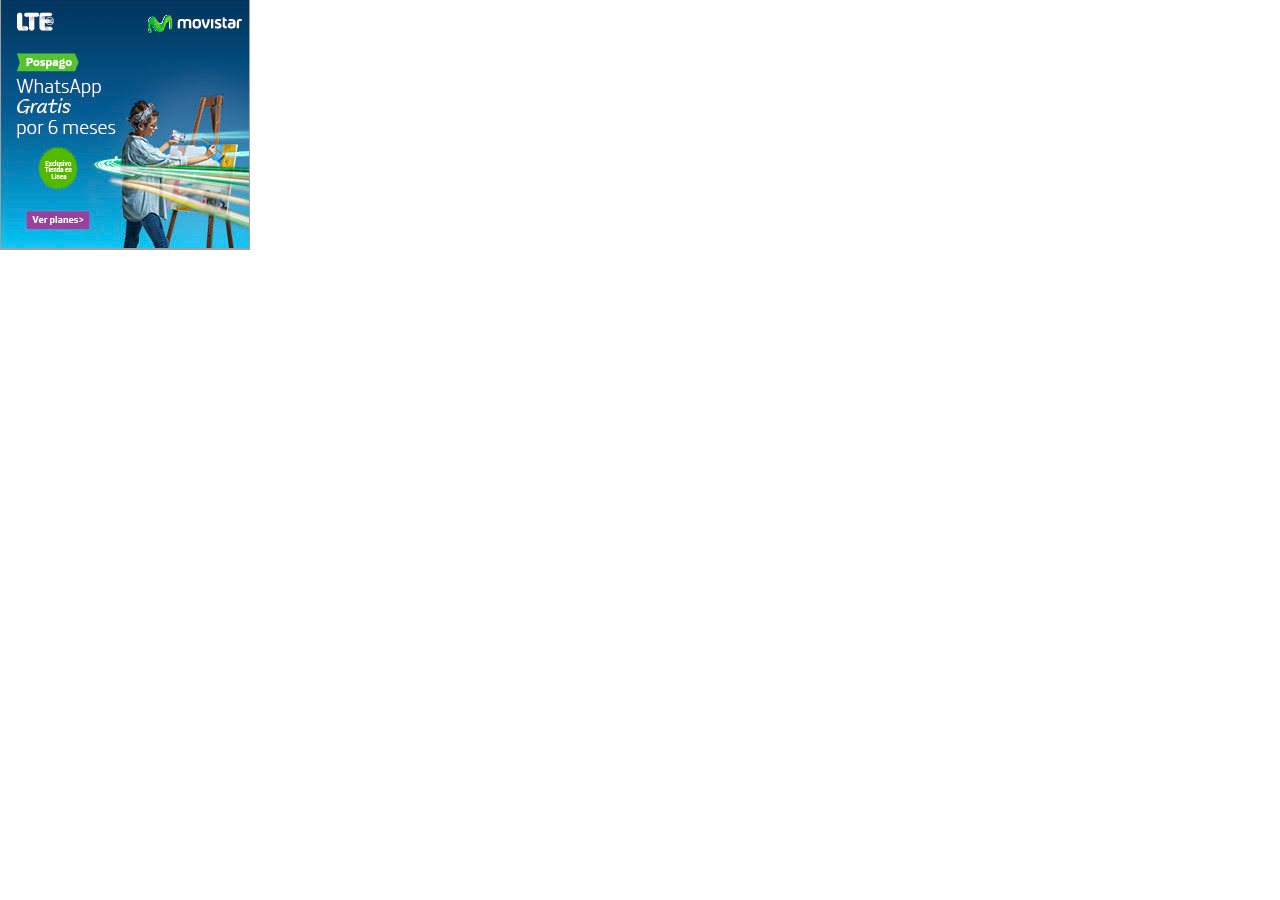
<file: img/Generador QR. Códigos QR_files/ads.html>
<!DOCTYPE html>
<!-- saved from url=(0884)https://googleads.g.doubleclick.net/pagead/ads?client=ca-pub-3294907965637029&output=html&h=250&slotname=8937601189&adk=1437224242&adf=1170839804&w=250&lmt=1484327879&flash=24.0.0&url=http%3A%2F%2Fwww.codigos-qr.com%2Fgenerador-de-codigos-qr%2F&wgl=1&dt=1485134535834&bpp=44&bdt=371&fdt=52&idt=63&shv=r20170116&cbv=r20170110&saldr=sa&correlator=7651971420066&frm=20&ga_vid=383386690.1485134528&ga_sid=1485134536&ga_hid=205437258&ga_fc=0&pv=2&iag=3&icsg=2&nhd=1&dssz=2&mdo=0&mso=0&u_tz=-360&u_his=4&u_java=0&u_h=768&u_w=1366&u_ah=728&u_aw=1366&u_cd=24&u_nplug=5&u_nmime=7&dff=open%20sans&dfs=14&adx=690&ady=889&biw=1349&bih=662&eid=33509833%2C575144605&oid=3&ref=http%3A%2F%2Fwww.codigos-qr.com%2F&rx=0&eae=0&fc=16&brdim=0%2C0%2C0%2C0%2C1366%2C0%2C1366%2C728%2C1366%2C662&vis=1&rsz=%7C%7CleEr%7C&abl=CS&ppjl=f&pfx=0&fu=16&bc=1&ifi=1&xpc=WRVAG6RSki&p=http%3A//www.codigos-qr.com&dtd=128 -->
<html><head><meta http-equiv="Content-Type" content="text/html; charset=UTF-8"><script type="text/javascript" async="" src="./akyi97Q8.js.descarga"></script><script>var google_casm=["",0,null,0,0];</script><script>(function(){(function(){function c(a){this.t={};this.tick=function(a,b,c){this.t[a]=[void 0!=c?c:(new Date).getTime(),b]};this.tick("start",null,a)}var a,b;window.performance&&(b=(a=window.performance.timing)&&a.responseStart);var d=0<b?new c(b):new c;window.jstiming={Timer:c,load:d};a&&(a=a.navigationStart,0<a&&b>=a&&(window.jstiming.srt=b-a))})();}).call(this);</script><script>(function(){if(window.jstiming){window.jstiming.a={};window.jstiming.b=1;var e=function(b,a,c){var f=b.t[a],d=b.t.start;if(f&&(d||c))return f=b.t[a][0],d=void 0!=c?c:d[0],Math.round(f-d)},l=function(b,a,c){var f="";window.jstiming.srt&&(f+="&srt="+window.jstiming.srt,delete window.jstiming.srt);var d=document.getElementById("csi");if(d){var g;void 0!=window.jstiming._bfr?g=window.jstiming._bfr:(g=d.value,window.jstiming._bfr=g,d.value=1);if(g)return""}var h=b.t,r=h.start,d=[];g=[];for(var k in h)if("start"!=k&&0!=k.indexOf("_")){var n=h[k][1];n?h[n]&&g.push(k+"."+e(b,k,h[n][0])):r&&d.push(k+"."+e(b,k))}delete h.start;if(a)for(var p in a)f+="&"+p+"="+a[p];(a=c)||(a="https://googleads.g.doubleclick.net/pagead/gen_204");return[a,"?v=3","&s="+(window.jstiming.sn||"pagead")+"&action=",b.name,g.length?"&it="+g.join(","):"",f,"&rt=",d.join(",")].join("")},m=function(b,a,c){b=l(b,a,c);if(!b)return"";a=new Image;var f=window.jstiming.b++;window.jstiming.a[f]=a;a.onload=a.onerror=function(){window.jstiming&&delete window.jstiming.a[f]};a.src=b;a=null;return b};window.jstiming.report=function(b,a,c){return m(b,a,c)}};var q=window.jstiming.load,t=function(b,a){b=parseInt(b,10);return 0<=b?a+b:0},u=function(b,a){a=a||{};a.id="csi_pagead";a.gqid="8lmFWLC4Gc60pAOL-piwCQ";a.qqid="CPaT772M19ECFRSoaQodv2ANOg";window.jstiming.report(b,a)};window.rptcsi=function(b){q.tick("ol");var a={};try{a=JSON.parse('{"override":false}')}catch(h){}var c=parseInt(a.dt||"1485134535834",10),f=e(q,"start",0);if(!(!c||0>=c||c>f)){q.tick("_t0",null,c);var d=t(a.bdt||"371",c);d&&q.tick("bdt","_t0",d);(d=t(a.dtd||"128",c))&&q.tick("req","_t0",d);var g=t(a.bpp||"44",c);(g||d)&&q.tick("bpp","_t0",g||d);(d=t("-1",c))&&q.tick("redir","_t0",d);q.tick("fb","_t0",f);q.tick("e2e","_t0",e(q,"ol",0));(f=t(a.zct,c))&&q.tick("zct","_t0",f);(a=t(a.zst,c))&&q.tick("zst","_t0",a);if(a=window.performance&&window.performance.timing)q.tick("fs","_t0",a.fetchStart),q.tick("reqs","_t0",a.requestStart),q.tick("ress","_t0",a.responseStart),q.tick("rese","_t0",a.responseEnd)}q.name=b||"";u(q,{e:"410075000,3313274"})};window.rptcsiqid=u;window.tick=function(b,a){q.t[b]||q.tick(b,a)};}).call(this);</script></head><body onload="rptcsi(&#39;load3pas&#39;)" leftmargin="0" topmargin="0" marginwidth="0" marginheight="0"><input type="hidden" id="csi" value="1"><a target="_blank" href="https://adclick.g.doubleclick.net/pcs/click?xai=[base64]&amp;sig=Cg0ArKJSzDQSgjmdho_X&amp;urlfix=1&amp;adurl=http://tienda.movistar.com.sv/pospago/%3Futm_source%3DGOOGLE%26utm_medium%3DDIS_250x250%26utm_campaign%3DTIENDAENLINEA%26dclid%3D%25edclid!"><img src="./TOLV2_250x250_Enero18.jpg" alt="Advertisement" border="0" width="250" height="250"></a><script type="text/javascript">(function() {if (!window.GoogleTyFxhY || typeof window.GoogleTyFxhY.push !== 'function') {window.GoogleTyFxhY = [];}window.GoogleTyFxhY.push({'_scs_': 'Btt2C8lmFWPbSG5TQpgO_wbXQAwAAAAA4AeAEAg','_bgu_': 'https://pagead2.googlesyndication.com/bg/rYkfx7ksE1zQt7-h0C-ieHAOOVP5ifDGVZh9TsuVeWc.js','_bgp_': 'LKjV+LIzqnlKorog6gubacEiqnNTrv/o3q8OOYlosbd+z6T16mIyV58813tnYwZ8EBr1yiNCpBds3jW59x/S9up8tR6+IcyBBMV6Kc+wdNPo17wDQOgNqkVtjPv77UYvAcLsMZTA8JB+JFIt1BZdvuK4RMwECIMg5WQyGi/QyWIEhccfu69D90mOja4Vk0dJp6gDKzL9zcHscgb/cU++6pjzqurUyA0+diCneUU5L+XRJm3ZWD/FbdR38jqPZdNih0YOQGLsMhRBWUP97ys71mGsNyawyRGOm2kLtbEHjXQgaP6AWlCUdeMPjr85E1j8z5yyk/rtkHjTDq+jKtJd8AEnHfwJ5rW1YuT9gkeSnA+hktsyr+2AsrPmRmPX8lRqwF0dLVD4SLA3GbE7vw7cfzVpGw1t0sm/KkcFitiAGvDPA1WWA7fMgiojN6whezKzEZbeIrY7ya/wu8aZHLQ2MgmBzQ9maKPTH/dHFvwwFSYV05RH96NQUOTd8JkRIZtXaW+8p5wkrvl5SbSeJfWQoyseoGhTjdy1L4oio3+QkCMuCgqgA6bh22EAkrDV2bUz43XsRbZ4s/pQP6k0dQj8AtTxF+rBLixWAlMkI4hGJ3jldgMQHtqJkPnPRxrVQWkqWFxEWulHCtLNRmHiA+2cR1tcJmR6FHRRztAsT+g6jUw5Q90foPDcUfvPZrBk27M2jszmcU8HqfUh2XqNxfaRHPuc4M1pMOeQP4ATEZ7flUd6cjj9tiE6bdccvNmQJaT+LeuDJdx/UkfMJCRIwHZqDmfcWo2/p+M+IzQhIF0k5wfM6lPRuOGU/KUF3T3dL/au+EbZsln4uIj/9cnLUOie90bZ5Gl/S88mOIZJQNq7kldraSuOZkUvGyTtt6X3sB/kdod+zLl/zGuXDl1ra/GFSFUSCa0g9NaRYC/mPGuQsIaHjt9FbyPIaWC7t4Vb2bipsOfw/nyx7Ugg+eauCnveJntGU3WZeQbYC4hrLOMe3uK/9T3z83KpVdJUnrPsUk6UBq3vdudpw56FufVXRptLnoXsLrxaBb5uULqX4HKIyDlPatcWtz7FqK5/uHzyIq2tZVYWrMNOLUQ1OVxh5p96BXf2A8BIIO9OPCxWMe2PFef0yhid/jlucoEg/pZyE5v1ZCgY9JG/[base64]/JTx28URHJ79iz+hMimuXyYySRblYYv7ediXP5fLNkSBxuXMiXrokhboJCrZjgKBDFGjnwUllGPSlEQ0hDmhbU84xFkc853ZhHEf5U0w5AjUnAyNm0bzXQEaLiL3OCemxIsMXCC+oY4yJ1DQy66v3kUL1hA4ts2g10q6jJ70+20Z/1lrpDqU6MUNNKxnGvp4SugqJ1QrGWN30GNi9wQSubKDM+6zGvb1rsJQeoCUWfnFv8w4sQkK2BI35fQU32JPlejgIMGrWK0tT/nvzX/kk46GCU+EKP71RWchlZieKxG2+A8l+GJTr8ZMysPaIb2eQ3T/vkoL3Yr5tRwB2PojuxnKfWq/Y8ybBWpU0jQr+nsM6MmGvcuPDiGmc6adal51GyCEAca3fhVightF3OkLIHVXKHVC+v5U7OTwlU0KBDl8XtP+dPDVk1eIL1AeXS6BOuI9NnQTvyjEWVFnXAycH270c3TveEq9SOfE7A3l4mosqB8f7mz3BB74kMNSZWPknDvpFi5E2fz/mwCXu/tzYh2NnmFJXWUJDwx7AKVq8cfh4NEPHZs0f7iXOnlEtgUy4RPVL6ZseatEfNYz3pVB334oRRq3b0p7OgPo0D0QHc/aV62A0f5zc4dzNJTZ8m8sDw/wSmfPFxsFgGoZ7MqZn3ckGA9fPdbvspdQ7AQ7x8zezM/EV/KUNiPS4EvMW8f0yDpH76MKcCwGpvwt1oPT/ekhXT0q21p28FGd64BvsM3YnrXu44uOhHAxPLZgZLlIMCDB6Azf9T8Zl3A4sy/i9/vCemcU7+WY5fHEEdDGRnq6/QoZjkliIxb1QYtp0pWuppwjSQFOKUNkaAzHcqguEGXl5pm0ZvzyjojTHLYk7iEyfiw/I4NMvvefI9IDX6kp0KcTfRqwL0WwNfEAP+X3e1Ecgl5dbm/eo7L9AeKnVb/2+OPQIF1RCGbKYWSgFl/FrmgedLrQnDfPKH9RTr09E+qLyeOk4b3ONdiE3nICYuuv2mmKGeDvI47FsPoMvIxapW9jT22QaMU7q7+XjjUvQFOndqrZKSYAVTOg7KjDhIFOhQBATGn0O1yvPh5jrHnjJsH7Zxjh7TQLQ8WzHazXHLDm+W5tkHcZ1HQA1AEN/EUfHsZQwavOfbQL3sRlCZXI99RFb4TUu+YbLEufiNgtkfDdyLPmdRbncT2h/TyjUcWXhBWeCuU0vic/3Fk0qDz6J/la49v9LcR/VB+FG+HA/VjwazjAzeFE0JjnnmkWyQ13aCCg59RU6evBUj5qt2GFl4TEee1oKNwE8icG01BxFXY8krrEnuf1dwUF37Z4/7E7itWtqiKSwwBdeIQHvUrdk/VkKxSVBN58MmgXYKA8zGd5az3g8ac50D0lTSD4N26gFDdTsIX0A9g/Em+DKaxmMNM2OlmPjPTqGTTUZIqQfLlz51uq8tEFLuPNPfkuU352TrASqgUW9W7oJT/jxkqF+eVSrQ37pmMbvbL/i5vDlmMLHj5al+uAyCsMjVVdHOZTfmyezgxcTBtzR80jZ35UgbNgktZ5gPeWoR1jj8F4PJe4JyzzEuXcwqlxQEdkCZNT8Up+e6bMcYG+GDbIQCJwwsxitY/neAL6ggZ1FlAHqzg3YqXHFZeOXZBZmbA1hXPZc7iCHZVgeTrQDwwjsdXGgEplAp1j99gEpxF/PrWP2DMb5zdfZHM4wsZOI5NEUeXbRFFglakqgMpusVfLB8SQF7ndIM6ZPKOkSD8yxup6m/3VZv6wByr1BDm+6l181fMzNnG1APMM2fuxZpxpOdepvS+pQdjxY4YM1TqJ7kz9rB/9b+eD8iG2ePCy/8VvLTMo2INDZfUiCx2gF1cIYCgPSXk33S7VJoR0st1kDdNKlhjho/[base64]/URvuDO7OXoR+I4iOzQNRjsuIjnKhKdpiKJAi6vez8UsfRgLnmgg2pj7uVh5mEJWg9cJ1yDlBkonT87mx+rlmgP68+k0cTyW8bVDYhCQUc8IqlBDxTi9/Lb8RogMcVCGuK0wpKFL4QUadjSXzfzsI5QWFikR7ZEwVtUIyt2TGWuSalZ1FqkTOQE25ucwNmsDhL7e0+1xngptsnbFzAropk/2+UO9sO5SK9SKWDGY4bntf7+HCKR3xYnIsac485lmqPyScmoNsprY3L+m7p1wVnaSeNbaIozVENWHmwcOFucNvKGDd505Jg7UDD1B8bFdqTmzPvgOltmmv0VbMhEu02Lj072Xwd/SLLOWjBzH8MIV8e5XtcT+gKnn51qwz8p5zfsfs4y9wDZ6D5IK4b4eaegecfHLQdaALXrJEkELYI8ErwvzDks/DRW/8rs1p+w+QAa67aHsc8EfpMQjzgeWrpgi7t5qxL/8CutXT12xC9I1OrcmlzUqBcM3uBG4MctiN3tUWBbBaQEEFc2RSY3VAYM0WJ6NmlXRbluxeUkmxj+rxbqJkwjYA26wGViw4wrEZwSy+KKhxYjbhbTWTH/iktPZx+mvx4lsu1tU7VnTN5N07zV4kEA5nuJXld6E9Kqh5LMw2mAhaHAB8g2JLnNSlBTuo0sY/SSafRmEkbv7hktRWntHnHr+MxAHwXUweu6EfKkAo9KkNXs55weX6Ydg3aAbDRC0aR0J4HbWUCufT3sIsBgATKHcu6YMhT2x4lg7IID3DQb+98oGgK88eCYE34/tAEaNdiE3YZrI8q+phrMeUNpl6+GX7bYOahIPHap2SMgP/DO9DakkDcy2olkFQhKmumnh3cCCNLTpgmpE1ljSC/8OZOE/oKk7ewa4WivsiyQOPlpTNKAVucDRrEAzMIPe0qEcDU8zjjp7sCiFCDhZ1S8Io2zZX0ANyx4Hy85en1/8VPJk453F7jmKFfMluMybR0LyolChE8sFQBOBa3Dt4SVg78zXOySzUkOxevpeMDMxSuAHvDVjVF8pmML4iu43E837VmUpYk6x2ORC9YF/Fny3MbA6qz1KpQ8v7IOXrRyCNtgOUgTuK8w46n1My6kSKaajE7gtZdYFtbceDfJ3O1mfIOVwgxITGKAHAr3L+y3fyNb8W7uk2rdClAcJMJk7mrL1llN1xm/Tb5Cl47msj/[base64]/iOziRiklSIL/3bcARjD1xjTsNn4OpL4tKs/eeojDAWOnWEz5f9meDj8EtsE3cI7gRR6MQ216lUq9RCwrLnGzZFKPxihbGJD4l2X8rveG+RmqgVZP7/cM3lkTGjlTvDuU8mUV0xcho07e47p2hlekw8rjlFBB1wwHZhd/Wnygblo568U46gkYRbF6V5rF3Cd0gG1NMalUnMX0BhwTLHl+53Gn/D/x2K48Zsi+h2OTSZzjGAQUVBz9Jld4jSBI4U6Bs1g5hc86n+l9Zpb/nPJUUgqaT9Abu42b+I+y+8jZAdkro401H2ktze9nKY4N9hnMEB8ZUNufX2ZW0pLmW9P9+A/kiQ\x3d\x3d'});var gsodar = document.createElement('script');gsodar.type = 'text/javascript';gsodar.async = true;gsodar.src = '//tpc.googlesyndication.com/sodar/akyi97Q8.js';var s = document.getElementsByTagName('script')[0];s.parentNode.insertBefore(gsodar, s);})();</script><script>(function(){var e=this,aa=function(a,b,c){return a.call.apply(a.bind,arguments)},ba=function(a,b,c){if(!a)throw Error();if(2<arguments.length){var d=Array.prototype.slice.call(arguments,2);return function(){var c=Array.prototype.slice.call(arguments);Array.prototype.unshift.apply(c,d);return a.apply(b,c)}}return function(){return a.apply(b,arguments)}},k=function(a,b,c){k=Function.prototype.bind&&-1!=Function.prototype.bind.toString().indexOf("native code")?aa:ba;return k.apply(null,arguments)},l=Date.now||function(){return+new Date};var n=String.prototype.trim?function(a){return a.trim()}:function(a){return a.replace(/^[\s\xa0]+|[\s\xa0]+$/g,"")},p=function(a,b){return a<b?-1:a>b?1:0};var ca=Array.prototype.forEach?function(a,b,c){Array.prototype.forEach.call(a,b,c)}:function(a,b,c){for(var d=a.length,m="string"==typeof a?a.split(""):a,f=0;f<d;f++)f in m&&b.call(c,m[f],f,a)};var q;a:{var r=e.navigator;if(r){var t=r.userAgent;if(t){q=t;break a}}q=""};var u=function(a){u[" "](a);return a};u[" "]=function(){};var ea=function(a,b){var c=da;Object.prototype.hasOwnProperty.call(c,a)||(c[a]=b(a))};var fa=-1!=q.indexOf("Opera"),v=-1!=q.indexOf("Trident")||-1!=q.indexOf("MSIE"),ga=-1!=q.indexOf("Edge"),w=-1!=q.indexOf("Gecko")&&!(-1!=q.toLowerCase().indexOf("webkit")&&-1==q.indexOf("Edge"))&&!(-1!=q.indexOf("Trident")||-1!=q.indexOf("MSIE"))&&-1==q.indexOf("Edge"),ha=-1!=q.toLowerCase().indexOf("webkit")&&-1==q.indexOf("Edge"),x=function(){var a=e.document;return a?a.documentMode:void 0},y;a:{var z="",A=function(){var a=q;if(w)return/rv\:([^\);]+)(\)|;)/.exec(a);if(ga)return/Edge\/([\d\.]+)/.exec(a);if(v)return/\b(?:MSIE|rv)[: ]([^\);]+)(\)|;)/.exec(a);if(ha)return/WebKit\/(\S+)/.exec(a);if(fa)return/(?:Version)[ \/]?(\S+)/.exec(a)}();A&&(z=A?A[1]:"");if(v){var B=x();if(null!=B&&B>parseFloat(z)){y=String(B);break a}}y=z}var C=y,da={},D=function(a){ea(a,function(){for(var b=0,c=n(String(C)).split("."),d=n(String(a)).split("."),m=Math.max(c.length,d.length),f=0;0==b&&f<m;f++){var g=c[f]||"",h=d[f]||"";do{g=/(\d*)(\D*)(.*)/.exec(g)||["","","",""];h=/(\d*)(\D*)(.*)/.exec(h)||["","","",""];if(0==g[0].length&&0==h[0].length)break;b=p(0==g[1].length?0:parseInt(g[1],10),0==h[1].length?0:parseInt(h[1],10))||p(0==g[2].length,0==h[2].length)||p(g[2],h[2]);g=g[3];h=h[3]}while(0==b)}return 0<=b})},E;var F=e.document;E=F&&v?x()||("CSS1Compat"==F.compatMode?parseInt(C,10):5):void 0;var G;if(!(G=!w&&!v)){var H;if(H=v)H=9<=Number(E);G=H}G||w&&D("1.9.1");v&&D("9");var ia=function(){var a=!1;try{var b=Object.defineProperty({},"passive",{get:function(){a=!0}});e.addEventListener("test",null,b)}catch(c){}return a}(),I=function(a,b,c){a.addEventListener?a.addEventListener(b,c,ia?void 0:!1):a.attachEvent&&a.attachEvent("on"+b,c)};var J=null;var ka=function(a,b,c){var d;d=(d=e.performance)&&d.now?d.now():l();this.label=a;this.type=b;this.eventId=c;this.value=d;this.duration=0};var K=function(a,b){this.l=Math.random()<a;this.g=[];this.i={};this.h={};this.j=b||e;b&&(b.google_js_reporting_queue=b.google_js_reporting_queue||[],this.g=b.google_js_reporting_queue)};K.prototype.m=function(a){a="goog_"+a.label+"_"+a.type+"_"+a.eventId;var b=this.j.performance;b&&b.clearMarks&&(b.clearMarks(a+"_start"),b.clearMarks(a+"_end"))};K.prototype.start=function(a,b){if(!this.l)return null;var c=(this.i[a]||0)+1;this.i[a]=c;c=new ka(a,b,c);a=a+"_"+b;this.h[a]?this.h[a].push(c):this.h[a]=[c];a=this.j;a.performance&&a.performance.mark&&a.performance.mark("goog_"+c.label+"_"+c.type+"_"+c.eventId+"_start");return c};var la=/^(?:([^:/?#.]+):)?(?:\/\/(?:([^/?#]*)@)?([^/#?]*?)(?::([0-9]+))?(?=[/#?]|$))?([^?#]+)?(?:\?([^#]*))?(?:#([\s\S]*))?$/,ma=function(a){return a?decodeURI(a):a};var L=document,M=window;var N;if(!J){for(var O=e,na=O,oa=0;O&&O!=O.parent;){O=O.parent;oa++;var P;var Q=O;try{var R;if(R=!!Q&&null!=Q.location.href)b:{var pa=Q;try{u(pa.foo);R=!0;break b}catch(a){}R=!1}P=R}catch(a){P=!1}if(P)na=O;else break}J=na}N=J;var S=new K(1,N),qa=function(){N.google_measure_js_timing||(ca(S.g,S.m,S),S.g.length=0,S.l=!1)};"complete"==N.document.readyState?qa():I(N,"load",qa);var V=function(a,b,c,d,m,f,g,h,sa){T(L.hidden)?(this.h="hidden",this.j="visibilitychange"):T(L.mozHidden)?(this.h="mozHidden",this.j="mozvisibilitychange"):T(L.msHidden)?(this.h="msHidden",this.j="msvisibilitychange"):T(L.webkitHidden)&&(this.h="webkitHidden",this.j="webkitvisibilitychange");this.m=!1;this.g=a;this.i=-1;this.s=b;this.u=c;this.I=d;this.F=f;this.A=g?"mousedown":"click";m&&L[this.h]&&U(this,2);this.G=h;this.D=sa||0;this.v=this.B=this.l=this.w=null;a=k(this.H,this);I(L,this.j,a);ra(this)};V.prototype.H=function(){if(L[this.h])this.m&&(this.C(),this.i=l(),U(this,0));else{if(-1!=this.i){var a=l()-this.i;a>this.D&&(this.i=-1,U(this,1,a),null!==this.g&&(this.g.registerFinalizeCallback(k(this.g.fireOnObject,this.g,"attempt_survey_trigger",["wfocus",this.u,this.s,this.l,this.B,this.v,a])),5E3<a&&this.g.fireOnObject("should_show_thank_you",{})))}this.F&&U(this,3)}};var ra=function(a){if(null!==a.g){var b=k(function(a,b,c){this.l=b.L().K();this.l||(a=b.J(),this.l=""+ma(a.match(la)[3]||null)+ma(a.match(la)[5]||null));this.B=b.creativeConversionUrl();this.v=b.adGroupCreativeId();this.o(c)},a),c=a.A;a.g.forEachAd(function(a){a.forEachNavigationAdPiece(function(d){a.listen(d,c,b)})})}else{var d=k(a.o,a);I(M,a.A,d)}};V.prototype.o=function(a){this.w=a.button;this.m=!0;a=k(this.C,this);M.setTimeout(a,5E3)};V.prototype.handleClick=V.prototype.o;V.prototype.C=function(){this.m=!1};var U=function(a,b,c){var d=["//",a.I?"googleads.g.doubleclick.net":"pagead2.googlesyndication.com","/pagead/gen_204?id=wfocus","&gqid="+a.s,"&qqid="+a.u].join("");0==b&&(d+="&return=0");1==b&&(d+="&return=1&timeDelta="+c,a.G&&(d+="&cbtn="+a.w));2==b&&(d+="&bgload=1");3==b&&(d+="&fg=1");M.google_image_requests||(M.google_image_requests=[]);a=M.document.createElement("img");a.src=d;M.google_image_requests.push(a)},T=function(a){return"undefined"!==typeof a};var ta=function(a,b,c,d,m,f,g,h){return new V(null,a,b,c,d,m,f,g,h)},W=["wfocusnhinit"],X=e;W[0]in X||!X.execScript||X.execScript("var "+W[0]);for(var Y;W.length&&(Y=W.shift());){var Z;if(Z=!W.length)Z=void 0!==ta;Z?X[Y]=ta:X[Y]?X=X[Y]:X=X[Y]={}};}).call(this);window['window_focus_for_click'] =wfocusnhinit("8lmFWLC4Gc60pAOL-piwCQ","CPaT772M19ECFRSoaQodv2ANOg",true,true,true,false,false,0);</script><iframe scrolling="no" frameborder="0" height="0" width="0" src="./push.html" style="position:absolute"></iframe><script type="text/javascript">(function(){var h=this,aa=function(){},ca=function(a){var b=typeof a;if("object"==b)if(a){if(a instanceof Array)return"array";if(a instanceof Object)return b;var c=Object.prototype.toString.call(a);if("[object Window]"==c)return"object";if("[object Array]"==c||"number"==typeof a.length&&"undefined"!=typeof a.splice&&"undefined"!=typeof a.propertyIsEnumerable&&!a.propertyIsEnumerable("splice"))return"array";if("[object Function]"==c||"undefined"!=typeof a.call&&"undefined"!=typeof a.propertyIsEnumerable&&!a.propertyIsEnumerable("call"))return"function"}else return"null";else if("function"==b&&"undefined"==typeof a.call)return"object";return b},l=function(a){return"string"==typeof a},da=function(a,b,c){return a.call.apply(a.bind,arguments)},ea=function(a,b,c){if(!a)throw Error();if(2<arguments.length){var d=Array.prototype.slice.call(arguments,2);return function(){var c=Array.prototype.slice.call(arguments);Array.prototype.unshift.apply(c,d);return a.apply(b,c)}}return function(){return a.apply(b,arguments)}},fa=function(a,b,c){fa=Function.prototype.bind&&-1!=Function.prototype.bind.toString().indexOf("native code")?da:ea;return fa.apply(null,arguments)},ga=function(a,b){var c=Array.prototype.slice.call(arguments,1);return function(){var b=c.slice();b.push.apply(b,arguments);return a.apply(this,b)}},q=Date.now||function(){return+new Date},r=function(a,b){a=a.split(".");var c=h;a[0]in c||!c.execScript||c.execScript("var "+a[0]);for(var d;a.length&&(d=a.shift());)a.length||void 0===b?c=c[d]?c[d]:c[d]={}:c[d]=b};var ha=function(a,b,c,d,e){if(e)c=a+("&"+b+"="+c);else{var f="&"+b+"=",g=a.indexOf(f);0>g?c=a+f+c:(g+=f.length,f=a.indexOf("&",g),c=0<=f?a.substring(0,g)+c+a.substring(f):a.substring(0,g)+c)}return 2E3<c.length?void 0!==d?ha(a,b,d,void 0,e):a:c};var ia=function(){var a=/[&\?#]exk=([^& ]+)/.exec(t.location.href);return a&&2==a.length?a[1]:null};var ja=String.prototype.trim?function(a){return a.trim()}:function(a){return a.replace(/^[\s\xa0]+|[\s\xa0]+$/g,"")},la=function(a,b){var c=0;a=ja(String(a)).split(".");b=ja(String(b)).split(".");for(var d=Math.max(a.length,b.length),e=0;0==c&&e<d;e++){var f=a[e]||"",g=b[e]||"";do{f=/(\d*)(\D*)(.*)/.exec(f)||["","","",""];g=/(\d*)(\D*)(.*)/.exec(g)||["","","",""];if(0==f[0].length&&0==g[0].length)break;c=ka(0==f[1].length?0:parseInt(f[1],10),0==g[1].length?0:parseInt(g[1],10))||ka(0==f[2].length,0==g[2].length)||ka(f[2],g[2]);f=f[3];g=g[3]}while(0==c)}return c},ka=function(a,b){return a<b?-1:a>b?1:0};var ma=Array.prototype.indexOf?function(a,b,c){return Array.prototype.indexOf.call(a,b,c)}:function(a,b,c){c=null==c?0:0>c?Math.max(0,a.length+c):c;if(l(a))return l(b)&&1==b.length?a.indexOf(b,c):-1;for(;c<a.length;c++)if(c in a&&a[c]===b)return c;return-1},na=Array.prototype.forEach?function(a,b,c){Array.prototype.forEach.call(a,b,c)}:function(a,b,c){for(var d=a.length,e=l(a)?a.split(""):a,f=0;f<d;f++)f in e&&b.call(c,e[f],f,a)},oa=Array.prototype.map?function(a,b,c){return Array.prototype.map.call(a,b,c)}:function(a,b,c){for(var d=a.length,e=Array(d),f=l(a)?a.split(""):a,g=0;g<d;g++)g in f&&(e[g]=b.call(c,f[g],g,a));return e};var pa=function(a){pa[" "](a);return a};pa[" "]=aa;var ra=function(a,b){var c=qa;return Object.prototype.hasOwnProperty.call(c,a)?c[a]:c[a]=b(a)};var sa=function(a){try{var b;if(b=!!a&&null!=a.location.href)a:{try{pa(a.foo);b=!0;break a}catch(c){}b=!1}return b}catch(c){return!1}},ta=function(a,b){for(var c in a)Object.prototype.hasOwnProperty.call(a,c)&&b.call(void 0,a[c],c,a)},va=function(){var a=ua;if(!a)return"";var b=/.*[&#?]google_debug(=[^&]*)?(&.*)?$/;try{var c=b.exec(decodeURIComponent(a));if(c)return c[1]&&1<c[1].length?c[1].substring(1):"true"}catch(d){}return""};var wa=null;var xa=function(){var a=!1;try{var b=Object.defineProperty({},"passive",{get:function(){a=!0}});h.addEventListener("test",null,b)}catch(c){}return a}(),u=function(a,b,c,d){a.addEventListener?a.addEventListener(b,c,xa?d:d?d.capture||!1:!1):a.attachEvent&&a.attachEvent("on"+b,c)},ya=function(a,b,c){a.removeEventListener?a.removeEventListener(b,c,xa?void 0:!1):a.detachEvent&&a.detachEvent("on"+b,c)};var za=function(a,b){for(var c in a)b.call(void 0,a[c],c,a)},Aa=function(a,b){return null!==a&&b in a};var v;a:{var Ba=h.navigator;if(Ba){var Ca=Ba.userAgent;if(Ca){v=Ca;break a}}v=""}var w=function(a){return-1!=v.indexOf(a)},Da=function(a){for(var b=/(\w[\w ]+)\/([^\s]+)\s*(?:\((.*?)\))?/g,c=[],d;d=b.exec(a);)c.push([d[1],d[2],d[3]||void 0]);return c};var Ea=function(){return w("Trident")||w("MSIE")},x=function(){return(w("Chrome")||w("CriOS"))&&!w("Edge")},Ja=function(){function a(a){var b;a:{b=d;for(var e=a.length,k=l(a)?a.split(""):a,m=0;m<e;m++)if(m in k&&b.call(void 0,k[m],m,a)){b=m;break a}b=-1}return c[0>b?null:l(a)?a.charAt(b):a[b]]||""}var b=v;if(Ea())return Ia(b);var b=Da(b),c={};na(b,function(a){c[a[0]]=a[1]});var d=ga(Aa,c);return w("Opera")?a(["Version","Opera"]):w("Edge")?a(["Edge"]):x()?a(["Chrome","CriOS"]):(b=b[2])&&b[1]||""},Ia=function(a){var b=/rv: *([\d\.]*)/.exec(a);if(b&&b[1])return b[1];var b="",c=/MSIE +([\d\.]+)/.exec(a);if(c&&c[1])if(a=/Trident\/(\d.\d)/.exec(a),"7.0"==c[1])if(a&&a[1])switch(a[1]){case "4.0":b="8.0";break;case "5.0":b="9.0";break;case "6.0":b="10.0";break;case "7.0":b="11.0"}else b="7.0";else b=c[1];return b};var Ka=function(){return w("iPhone")&&!w("iPod")&&!w("iPad")};var La=w("Opera"),y=Ea(),Ma=w("Edge"),z=w("Gecko")&&!(-1!=v.toLowerCase().indexOf("webkit")&&!w("Edge"))&&!(w("Trident")||w("MSIE"))&&!w("Edge"),Na=-1!=v.toLowerCase().indexOf("webkit")&&!w("Edge"),Oa=w("Macintosh"),Pa=w("Windows"),Qa=w("Android"),Ra=Ka(),Sa=w("iPad"),Ta=w("iPod"),Ua=function(){var a=h.document;return a?a.documentMode:void 0},Va;a:{var Wa="",Xa=function(){var a=v;if(z)return/rv\:([^\);]+)(\)|;)/.exec(a);if(Ma)return/Edge\/([\d\.]+)/.exec(a);if(y)return/\b(?:MSIE|rv)[: ]([^\);]+)(\)|;)/.exec(a);if(Na)return/WebKit\/(\S+)/.exec(a);if(La)return/(?:Version)[ \/]?(\S+)/.exec(a)}();Xa&&(Wa=Xa?Xa[1]:"");if(y){var Ya=Ua();if(null!=Ya&&Ya>parseFloat(Wa)){Va=String(Ya);break a}}Va=Wa}var Za=Va,qa={},A=function(a){return ra(a,function(){return 0<=la(Za,a)})},$a;var ab=h.document;$a=ab&&y?Ua()||("CSS1Compat"==ab.compatMode?parseInt(Za,10):5):void 0;var bb=w("Firefox"),cb=Ka()||w("iPod"),db=w("iPad"),eb=w("Android")&&!(x()||w("Firefox")||w("Opera")||w("Silk")),fb=x(),gb=w("Safari")&&!(x()||w("Coast")||w("Opera")||w("Edge")||w("Silk")||w("Android"))&&!(Ka()||w("iPad")||w("iPod"));var ib=function(a,b,c){var d=hb();this.label=a;this.type=b;this.eventId=c;this.value=d;this.duration=0};var B=function(a,b){this.enabled=Math.random()<a;this.i=[];this.u={};this.f={};this.v=b||h;b&&(b.google_js_reporting_queue=b.google_js_reporting_queue||[],this.i=b.google_js_reporting_queue)},hb=function(){var a=h.performance;return a&&a.now?a.now():q()},C=function(a){return"goog_"+a.label+"_"+a.type+"_"+a.eventId},jb=function(a,b){a=a.v;a.performance&&a.performance.mark&&a.performance.mark(b)};B.prototype.disable=function(){na(this.i,this.s,this);this.i.length=0;this.enabled=!1};B.prototype.s=function(a){a=C(a);var b=this.v.performance;b&&b.clearMarks&&(b.clearMarks(a+"_start"),b.clearMarks(a+"_end"))};B.prototype.start=function(a,b){if(!this.enabled)return null;var c=(this.u[a]||0)+1;this.u[a]=c;c=new ib(a,b,c);a=a+"_"+b;this.f[a]?this.f[a].push(c):this.f[a]=[c];jb(this,C(c)+"_start");return c};B.prototype.end=function(a,b){this.enabled&&(a=a+"_"+b,(b=this.f[a])&&b.length&&(a=this.f[a].pop(),a.duration=hb()-a.value,jb(this,C(a)+"_end"),this.i.push(a)))};var kb=function(a,b,c){if(!a.enabled)return c();var d=a.start(b,3),e;try{e=c()}catch(g){var f=a.f[b+"_3"];na(f,function(a,b){C(a)===C(d)&&(this.s(d),f.splice(b,1))},a);throw g;}a.end(b,3);return e},mb=function(a,b){return fa(function(){for(var c=[],d=0;d<arguments.length;++d)c[d]=arguments[d];return kb(this,a,function(){return b.apply(void 0,c)})},lb)};var nb=function(a,b,c){if("array"==ca(b))for(var d=0;d<b.length;d++)nb(a,String(b[d]),c);else null!=b&&c.push("&",a,""===b?"":"=",encodeURIComponent(String(b)))},ob=function(a,b,c){for(c=c||0;c<b.length;c+=2)nb(b[c],b[c+1],a);return a},pb=function(a,b){var c=2==arguments.length?ob([a],arguments[1],0):ob([a],arguments,1);if(c[1]){var d=c[0],e=d.indexOf("#");0<=e&&(c.push(d.substr(e)),c[0]=d=d.substr(0,e));e=d.indexOf("?");0>e?c[1]="?":e==d.length-1&&(c[1]=void 0)}return c.join("")};var qb=function(a,b){this.D=a;this.F=b},rb=function(a,b,c){this.url=a;this.w=!!c;this.depth=null};var sb=function(a,b,c,d,e){this.A=c||4E3;this.h=a||"&";this.N=b||",$";this.j=void 0!==d?d:"trn";this.X=e||null;this.o=!1;this.g={};this.T=0;this.c=[]},tb=function(a,b){var c={};c[a]=b;return[c]},D=function(a,b,c,d){a.c.push(b);a.g[b]=tb(c,d)},wb=function(a,b,c,d){b=b+"//"+c+d;var e=ub(a)-d.length-0;if(0>e)return"";a.c.sort(function(a,b){return a-b});d=null;c="";for(var f=0;f<a.c.length;f++)for(var g=a.c[f],k=a.g[g],m=0;m<k.length;m++){if(!e){d=null==d?g:d;break}var p=vb(k[m],a.h,a.N);if(p){p=c+p;if(e>=p.length){e-=p.length;b+=p;c=a.h;break}else a.o&&(c=e,p[c-1]==a.h&&--c,b+=p.substr(0,c),c=a.h,e=0);d=null==d?g:d}}f="";a.j&&null!=d&&(f=c+a.j+"="+(a.X||d));return b+f+""},ub=function(a){if(!a.j)return a.A;var b=1,c;for(c in a.g)b=c.length>b?c.length:b;return a.A-a.j.length-b-a.h.length-1},vb=function(a,b,c,d,e){var f=[];ta(a,function(a,k){(a=xb(a,b,c,d,e))&&f.push(k+"="+a)});return f.join(b)},xb=function(a,b,c,d,e){if(null==a)return"";b=b||"&";c=c||",$";"string"==typeof c&&(c=c.split(""));if(a instanceof Array){if(d=d||0,d<c.length){for(var f=[],g=0;g<a.length;g++)f.push(xb(a[g],b,c,d+1,e));return f.join(c[d])}}else if("object"==typeof a)return e=e||0,2>e?encodeURIComponent(vb(a,b,c,d,e+1)):"...";return encodeURIComponent(String(a))};var zb=function(a,b,c,d,e){if((d?a.W:Math.random())<(e||a.O))try{var f;c instanceof sb?f=c:(f=new sb,ta(c,function(a,b){var c=f,d=c.T++;a=tb(b,a);c.c.push(d);c.g[d]=a}));var g=wb(f,a.V,a.P,a.U+b+"&");g&&yb(h,g)}catch(k){}},yb=function(a,b,c){a.google_image_requests||(a.google_image_requests=[]);var d=a.document.createElement("img");if(c){var e=function(a){c(a);ya(d,"load",e);ya(d,"error",e)};u(d,"load",e);u(d,"error",e)}d.src=b;a.google_image_requests.push(d)};var Ab=function(a,b,c){this.C=a;this.S=b;this.l=c;this.m=null;this.R=this.B;this.G=!1},Bb=function(a,b,c){this.message=a;this.fileName=b||"";this.lineNumber=c||-1},Db=function(a,b,c){var d;try{d=c()}catch(g){var e=a.l;try{var f=Cb(g),e=a.R.call(a,b,f,void 0,void 0)}catch(k){a.B("pAR",k)}if(!e)throw g;}finally{}return d},Eb=function(a,b,c){return function(){for(var d=[],e=0;e<arguments.length;++e)d[e]=arguments[e];return Db(a,b,function(){return c.apply(void 0,d)})}};Ab.prototype.B=function(a,b,c,d,e){try{var f=e||this.S,g=new sb;g.o=!0;D(g,1,"context",a);b instanceof Bb||(b=Cb(b));D(g,2,"msg",b.message.substring(0,512));b.fileName&&D(g,3,"file",b.fileName);0<b.lineNumber&&D(g,4,"line",b.lineNumber.toString());b={};if(this.m)try{this.m(b)}catch(ba){}if(d)try{d(b)}catch(ba){}d=[b];g.c.push(5);g.g[5]=d;var k;e=h;d=[];var m,p=null;do{b=e;sa(b)?(m=b.location.href,p=b.document&&b.document.referrer||null):(m=p,p=null);d.push(new rb(m||"",b));try{e=b.parent}catch(ba){e=null}}while(e&&b!=e);m=0;for(var n=d.length-1;m<=n;++m)d[m].depth=n-m;b=h;if(b.location&&b.location.ancestorOrigins&&b.location.ancestorOrigins.length==d.length-1)for(m=1;m<d.length;++m){var Fa=d[m];Fa.url||(Fa.url=b.location.ancestorOrigins[m-1]||"",Fa.w=!0)}for(var Ga=new rb(h.location.href,h,!1),Ha=d.length-1,n=Ha;0<=n;--n){var H=d[n];if(H.url&&!H.w){Ga=H;break}}var H=null,Fc=d.length&&d[Ha].url;0!=Ga.depth&&Fc&&(H=d[Ha]);k=new qb(Ga,H);k.F&&D(g,6,"top",k.F.url||"");D(g,7,"url",k.D.url||"");zb(this.C,f,g,this.G,c)}catch(ba){try{zb(this.C,f,{context:"ecmserr",rctx:a,msg:Fb(ba),url:k.D.url},this.G,c)}catch(Xc){}}return this.l};var Cb=function(a){return new Bb(Fb(a),a.fileName,a.lineNumber)},Fb=function(a){var b=a.toString();a.name&&-1==b.indexOf(a.name)&&(b+=": "+a.name);a.message&&-1==b.indexOf(a.message)&&(b+=": "+a.message);if(a.stack){a=a.stack;var c=b;try{-1==a.indexOf(c)&&(a=c+"\n"+a);for(var d;a!=d;)d=a,a=a.replace(/((https?:\/..*\/)[^\/:]*:\d+(?:.|\n)*)\2/,"$1");b=a.replace(/\n */g,"\n")}catch(e){b=c}}return b};var E=function(a,b){this.width=a;this.height=b};E.prototype.clone=function(){return new E(this.width,this.height)};E.prototype.ceil=function(){this.width=Math.ceil(this.width);this.height=Math.ceil(this.height);return this};E.prototype.floor=function(){this.width=Math.floor(this.width);this.height=Math.floor(this.height);return this};E.prototype.round=function(){this.width=Math.round(this.width);this.height=Math.round(this.height);return this};E.prototype.scale=function(a,b){this.width*=a;this.height*="number"==typeof b?b:a;return this};!z&&!y||y&&9<=Number($a)||z&&A("1.9.1");y&&A("9");var F=document,t=window;var Gb=null,G=function(a,b){yb(a,b,void 0)},Hb=function(){if(!F.body)return!1;if(!Gb){var a=F.createElement("iframe");a.style.display="none";a.id="anonIframe";Gb=a;F.body.appendChild(a)}return!0};var Ib,I;if(!wa){for(var J=h,Jb=J,Kb=0;J&&J!=J.parent;)if(J=J.parent,Kb++,sa(J))Jb=J;else break;wa=Jb}I=wa;var lb=new B(1,I),Lb=function(){I.google_measure_js_timing||lb.disable()};Ib=new Ab(new function(){this.V="http:"===t.location.protocol?"http:":"https:";this.P="pagead2.googlesyndication.com";this.U="/pagead/gen_204?id=";this.O=.01;this.W=Math.random()},"jserror",!0);"complete"==I.document.readyState?Lb():u(I,"load",Lb);var K=function(a,b){a=a.toString();return Eb(Ib,a,mb(a,b))};y&&A("9");!Na||A("528");z&&A("1.9b")||y&&A("8")||La&&A("9.5")||Na&&A("528");z&&!A("8")||y&&A("9");var Mb=0,L={},Ob=function(a){var b=L.imageLoadingEnabled;if(null!=b)a(b);else{var c=!1;Nb(function(b,e){delete L[e];c||(c=!0,null!=L.imageLoadingEnabled||(L.imageLoadingEnabled=b),a(b))})}},Nb=function(a){var b=new Image,c,d=""+Mb++;L[d]=b;b.onload=function(){clearTimeout(c);a(!0,d)};c=setTimeout(function(){a(!1,d)},300);b.src="[data-uri]"},Pb=function(a){if(a){var b=document.createElement("OBJECT");b.data=a;b.width="1";b.height="1";b.style.visibility="hidden";var c=""+Mb++;L[c]=b;b.onload=b.onerror=function(){delete L[c]};document.body.appendChild(b)}},Qb=function(a){if(a){var b=new Image,c=""+Mb++;L[c]=b;b.onload=b.onerror=function(){delete L[c]};b.src=a}},Rb=function(a){a&&Ob(function(b){b?Qb(a):Pb(a)})};var Sb={M:"ud=1",L:"ts=0",da:"sc=1",I:"gz=1",J:"op=1",ea:"efp=1",ca:"rda=1",aa:"dcl=1",Y:"cvh=1",H:"co=1",ba:"mlc=1",$:"rafv=1",Z:"rafx=1",K:"opp=1"};if(F&&F.URL){var ua=F.URL,Tb=!(ua&&0<va().length);Ib.l=Tb}var M=function(a,b,c,d){c=K(d,c);u(a,b,c,{capture:void 0})},Ub=function(a,b,c){if(!(0>=b)){var d=0,e=function(){a();d++;d<b&&t.setTimeout(K(c,e),100)};e()}};var Vb=function(a,b){this.b=a||0;this.a=b||""},Wb=function(a,b){a.b&&(b[4]=a.b);a.a&&(b[12]=a.a)};Vb.prototype.match=function(a){return(this.b||this.a)&&(a.b||a.a)?this.a||a.a?this.a==a.a:this.b||a.b?this.b==a.b:!1:!1};Vb.prototype.toString=function(){var a=""+this.b;this.a&&(a+="-"+this.a);return a};var Xb=function(){var a=N,b=[];a.b&&b.push("adk="+a.b);a.a&&b.push("exk="+a.a);return b},Yb=function(a){var b=[];za(a,function(a,d){d=encodeURIComponent(d);l(a)&&(a=encodeURIComponent(a));b.push(d+"="+a)});b.push("24="+(new Date).getTime());return b.join("\n")},O=0,Zb=0,$b=function(a,b){var c=0,d=t;try{if(d&&d.Goog_AdSense_getAdAdapterInstance)return d}catch(f){}var e=d.location&&d.location.ancestorOrigins;if(!(void 0===e||e&&e.length))return null;for(;d&&5>c;){try{if(d.google_osd_static_frame)return d}catch(f){}try{if(d.aswift_0&&(!a||d.aswift_0.google_osd_static_frame))return d.aswift_0}catch(f){}c++;d=b?0<d.location.ancestorOrigins.length&&d.location.origin==d.location.ancestorOrigins[0]?d.parent:null:d!=d.parent?d.parent:null}return null},ac=function(a,b,c,d,e,f,g){g=g||aa;if(10<Zb)t.clearInterval(O),g();else if(++Zb,t.postMessage&&(b.b||b.a)){if(f=$b(!0,f)){g={};Wb(b,g);g[0]="goog_request_monitoring";g[6]=a;g[16]=c;d&&d.length&&(g[17]=d.join(","));e&&(g[19]=e);try{var k=Yb(g);f.postMessage(k,"*")}catch(m){}}}else t.clearInterval(O),g()},bc=function(a){var b=$b(!1),c=!b;!b&&t&&(b=t.parent);if(b&&b.postMessage)try{b.postMessage(a,"*"),c&&t.postMessage(a,"*")}catch(d){}};var P=!1,cc=function(a){if(a=a.match(/[\d]+/g))a.length=3};(function(){if(navigator.plugins&&navigator.plugins.length){var a=navigator.plugins["Shockwave Flash"];if(a&&(P=!0,a.description)){cc(a.description);return}if(navigator.plugins["Shockwave Flash 2.0"]){P=!0;return}}if(navigator.mimeTypes&&navigator.mimeTypes.length&&(a=navigator.mimeTypes["application/x-shockwave-flash"],P=!(!a||!a.enabledPlugin))){cc(a.enabledPlugin.description);return}try{var b=new ActiveXObject("ShockwaveFlash.ShockwaveFlash.7");P=!0;cc(b.GetVariable("$version"));return}catch(c){}try{b=new ActiveXObject("ShockwaveFlash.ShockwaveFlash.6");P=!0;return}catch(c){}try{b=new ActiveXObject("ShockwaveFlash.ShockwaveFlash"),P=!0,cc(b.GetVariable("$version"))}catch(c){}})();(function(){var a;return Pa?(a=/Windows NT ([0-9.]+)/,(a=a.exec(v))?a[1]:"0"):Oa?(a=/10[_.][0-9_.]+/,(a=a.exec(v))?a[0].replace(/_/g,"."):"10"):Qa?(a=/Android\s+([^\);]+)(\)|;)/,(a=a.exec(v))?a[1]:""):Ra||Sa||Ta?(a=/(?:iPhone|CPU)\s+OS\s+(\S+)/,(a=a.exec(v))?a[1].replace(/_/g,"."):""):""})();var Q=function(a){return(a=a.exec(v))?a[1]:""};(function(){if(bb)return Q(/Firefox\/([0-9.]+)/);if(y||Ma||La)return Za;if(fb)return Q(/Chrome\/([0-9.]+)/);if(gb&&!(Ka()||w("iPad")||w("iPod")))return Q(/Version\/([0-9.]+)/);if(cb||db){var a=/Version\/(\S+).*Mobile\/(\S+)/.exec(v);if(a)return a[1]+"."+a[2]}else if(eb)return(a=Q(/Android\s+([0-9.]+)/))?a:Q(/Version\/([0-9.]+)/);return""})();var dc=function(){var a=t;return null!==a&&a.top!=a},fc=function(){var a=dc(),b=a&&0<="//tpc.googlesyndication.com".indexOf(t.location.host);if(a&&t.name&&0==t.name.indexOf("google_ads_iframe")||b){var c;a=t||t;try{var d;if(a.document&&!a.document.body)d=new E(-1,-1);else{var e=(a||window).document,f="CSS1Compat"==e.compatMode?e.documentElement:e.body;d=(new E(f.clientWidth,f.clientHeight)).round()}c=d}catch(g){c=new E(-12245933,-12245933)}return ec(c)}c=(t.document||document).getElementsByTagName("SCRIPT");return 0<c.length&&(c=c[c.length-1],c.parentElement&&c.parentElement.id&&0<c.parentElement.id.indexOf("_ad_container"))?ec(void 0,c.parentElement):null},ec=function(a,b){var c=gc("IMG",a,b);return c?c:(c=gc("IFRAME",a,b))?c:(a=gc("OBJECT",a,b))?a:null},gc=function(a,b,c){var d=document;c=c||d;d=a&&"*"!=a?String(a).toUpperCase():"";c=c.querySelectorAll&&c.querySelector&&d?c.querySelectorAll(d+""):c.getElementsByTagName(d||"*");for(d=0;d<c.length;d++){var e=c[d];if("OBJECT"==a)a:{var f=e.getAttribute("height");if(null!=f&&0<f&&0==e.clientHeight)for(var f=e.children,g=0;g<f.length;g++){var k=f[g];if("OBJECT"==k.nodeName||"EMBED"==k.nodeName){e=k;break a}}}f=e.clientHeight;g=e.clientWidth;if(k=b)k=new E(g,f),k=Math.abs(b.width-k.width)<.1*b.width&&Math.abs(b.height-k.height)<.1*b.height;if(k||!b&&10<f&&10<g)return e}return null};var R=0,S="",hc=[],T=!1,U=!1,V=!1,ic=!0,jc=!1,kc=!1,lc=!1,mc=!1,nc=!1,oc=!1,pc=0,qc=0,W=0,rc=[],N=null,sc="",tc=[],uc=null,vc=[],wc=!1,xc="",yc="",zc=(new Date).getTime(),Ac=!1,Bc="",Cc=!1,Dc=["1","0","3"],X=0,Y=0,Ec=0,Gc="",Hc=!1,Ic=!1,Kc=function(a,b,c){T&&(ic||3!=(c||3)||lc)&&Jc(a,b,!0);if(V||U&&kc)Jc(a,b),U=V=!1},Lc=function(){var a=uc;return a?2!=a():!0},Jc=function(a,b,c){if((b=b||sc)&&!wc&&(2==Y||c)&&Lc()){for(var d=0;d<hc.length;++d){var e=Mc(hc[d],b,c),f=a;jc?Rb(e):G(f,e)}nc=!0;c?T=!1:wc=!0}},Nc=function(a,b){var c=[];a&&c.push("avi="+a);b&&c.push("cid="+b);return c.length?"//pagead2.googlesyndication.com/activeview?"+c.join("&"):"//pagead2.googlesyndication.com/activeview"},Mc=function(a,b,c){c=c?"osdim":V?"osd2":"osdtos";a=[a,-1<a.indexOf("?")?"&id=":"?id=",c];"osd2"==c&&U&&kc&&a.push("&ts=1");a.push("&ti=1");a.push("&",b);a.push("&uc="+Ec);Ac?a.push("&tgt="+Bc):a.push("&tgt=nf");a.push("&cl="+(Cc?1:0));oc&&(a.push("&lop=1"),b=q()-pc,a.push("&tslp="+b));b=a.join("");for(a=0;a<tc.length;a++){try{var d=tc[a]()}catch(e){}c="max_length";2<=d.length&&(3==d.length&&(c=d[2]),b=ha(b,encodeURIComponent(d[0]),encodeURIComponent(d[1]),c))}2E3<b.length&&(b=b.substring(0,2E3));return b},Z=function(a){if(xc){try{var b=ha(xc,"vi",a);Hb()&&G(Gb.contentWindow,b)}catch(c){}0<=ma(Dc,a)&&(xc="")}},Oc=function(){Z("-1")},Qc=function(a){if(a&&a.data&&l(a.data)){var b;var c=a.data;if(l(c)){b={};for(var c=c.split("\n"),d=0;d<c.length;d++){var e=c[d].indexOf("=");if(!(0>=e)){var f=Number(c[d].substr(0,e)),e=c[d].substr(e+1);switch(f){case 5:case 8:case 11:case 15:case 16:case 18:e="true"==e;break;case 4:case 7:case 6:case 14:case 20:case 21:case 22:case 23:case 24:case 25:e=Number(e);break;case 3:case 19:if("function"==ca(decodeURIComponent))try{e=decodeURIComponent(e)}catch(k){throw Error("Error: URI malformed: "+e);}break;case 17:e=oa(decodeURIComponent(e).split(","),Number)}b[f]=e}}b=b[0]?b:null}else b=null;if(b&&(c=new Vb(b[4],b[12]),N&&N.match(c))){for(c=0;c<vc.length;c++)vc[c](b);b&&(c=100*b[25],"number"==typeof c&&!isNaN(c)&&(window.document["4CGeArbVQ"]=c|0));void 0!=b[18]&&(lc=b[18],lc||2!=W||(W=3,Pc()));Ic&&void 0!=b[7]&&0<b[7]&&(c=t,d="//pagead2.googlesyndication.com/pagead/gen_204?id=ac_opp&vsblt="+b[7],S&&(d+="&avi="+S),jc?Rb(d):G(c,d),Ic=!1);c=b[0];if("goog_acknowledge_monitoring"==c)t.clearInterval(O),X=2;else if("goog_get_mode"==c){X=1;d={};N&&Wb(N,d);d[0]="goog_provide_mode";d[6]=Y;d[19]=Gc;d[16]=U;try{var g=Yb(d);a.source.postMessage(g,a.origin)}catch(k){}t.clearInterval(O);X=2}else"goog_update_data"==c?(sc=b[3],++Ec):"goog_image_request"==c&&(Kc(t,b[3]),b[5]||b[11]||Z("0"));if("goog_update_data"==c||"goog_image_request"==c)(1==Y||2==Y||T)&&b[5]&&(a=1==b[15]&&"goog_update_data"==c,kc=!0,Z("1"),yc&&Lc()&&(g=yc,Hb()&&G(Gb.contentWindow,g),yc=""),T&&!a&&(Jc(t,void 0,!0),mc=!0,qc=q()),3==W&&(W=4,Pc()),T||1!=Y||(wc=!0)),(1==Y||2==Y||T)&&b[11]&&(U=!1,Z("3"),T&&(Jc(t,void 0,!0),1==W&&lc&&(W=2)))}}},Pc=function(){var a=t,b=W;0!=b&&1!=b&&Rc(a,"osdim","zas="+b)},Rc=function(a,b,c){var d=[];S&&d.push("avi="+S);d.push("id="+b);d.push("ovr_value="+R);oc&&d.push("lop=1");N&&(d=d.concat(Xb()));d.push("tt="+((new Date).getTime()-zc));d.push(c);a.document&&a.document.referrer&&d.push("ref="+encodeURIComponent(a.document.referrer));try{G(a,"//pagead2.googlesyndication.com/pagead/gen_204?"+d.join("&"))}catch(e){}},Sc=function(){Kc(t);Z("0");2>X&&!U&&2==Y&&Rc(t,"osd2","hs="+X)},Tc=function(){var a={};Wb(N,a);a[0]="goog_dom_content_loaded";var b=Yb(a);try{Ub(function(){bc(b)},10,114)}catch(c){}},Uc=function(){var a={};Wb(N,a);a[0]="goog_creative_loaded";var b=Yb(a);Ub(function(){bc(b)},10,115);Cc=!0},Vc=function(a){if(l(a)){a=a.split("&");for(var b=a.length-1;0<=b;b--){var c=a[b],d=Sb;c==d.M?(ic=!1,a.splice(b,1)):c==d.I?(W=1,a.splice(b,1)):c==d.L?(U=!1,a.splice(b,1)):c==d.J?(jc=!0,a.splice(b,1)):c==d.H?(Hc=!0,a.splice(b,1)):c==d.K&&(Ic=!0,a.splice(b,1))}Gc=a.join("&")}},Wc=function(){if(!Ac){var a=fc();a&&(Ac=!0,Bc=a.tagName,a.complete||a.naturalWidth?Uc():M(a,"load",Uc,116))}};r("osdlfm",K(123,function(a,b,c,d,e,f,g,k,m,p){R=a;xc=b;yc=d;T=f;g&&Vc(g);U=f;1==k?rc.push(947190538):2==k?rc.push(947190541):3==k&&rc.push(947190542);N=new Vb(e,ia());M(t,"load",Oc,117);M(t,"message",Qc,118);S=c||"";hc=[p||Nc(c,m)];M(t,"unload",Sc,119);var n=t.document;!n.readyState||"complete"!=n.readyState&&"loaded"!=n.readyState?!Ea()||0<=la(Ja(),11)?M(n,"DOMContentLoaded",Tc,121):M(n,"readystatechange",function(){"complete"!=n.readyState&&"loaded"!=n.readyState||Tc()},120):Tc();-1==R?Y=f?3:1:-2==R?Y=3:0<R&&(Y=2,V=!0);U&&!V&&-1==R&&(Y=2);N&&(N.b||N.a)&&(X=1,O=t.setInterval(K(197,ga(ac,Y,N,U,rc,Gc,Hc,void 0)),500));Ub(Wc,5,122)}));r("osdlac",K(124,function(a){tc.push(a)}));r("osdlamrc",K(125,function(a){vc.push(a)}));r("osdsir",K(126,Kc));r("osdacrc",K(127,function(a){uc=a}));r("osdpcls",K(128,function(a){if(oc)return!0;if(!a||!dc()||wc||nc&&!mc)return!1;oc=!0;a=/^(http[s]?:)?\/\//.test(a)?a:Nc(a);if(mc){var b=Mc(a,sc,!0),c=q()-qc,b=pb(b,"tsvp",c),c=t;jc?Rb(b):G(c,b)}hc.push(a);pc=q();return!0}));}).call(this);</script><iframe src="./adXpYxnS.html" width="0" height="0" style="display: none;"></iframe><script type="text/javascript">osdlfm(-1,'','BPMSv8lmFWPbSG5TQpgO_wbXQAwDLmr3YsgQAABABOAHIAQmgBhHSCAUIgGEQAcITBhjpqdHNAw,BXBKT8lmFWPbSG5TQpgO_wbXQAwAAAAAQATgB4AQCiAXw8I8FoAY-','',1437224242,true,'ud\x3d1\x26la\x3d0\x26',3,'','//pagead2.googlesyndication.com/activeview?avi\x3dBPMSv8lmFWPbSG5TQpgO_wbXQAwDLmr3YsgQAABABOAHIAQmgBhHSCAUIgGEQAcITBhjpqdHNAw,BXBKT8lmFWPbSG5TQpgO_wbXQAwAAAAAQATgB4AQCiAXw8I8FoAY-');</script><script>if (window.top && window.top.postMessage) {window.top.postMessage('{"googMsgType":"adpnt"}','*');}</script><div style="display:none" data-google-query-id="CPaT772M19ECFRSoaQodv2ANOg"></div><script>tick('lb')</script></body></html>
</file>
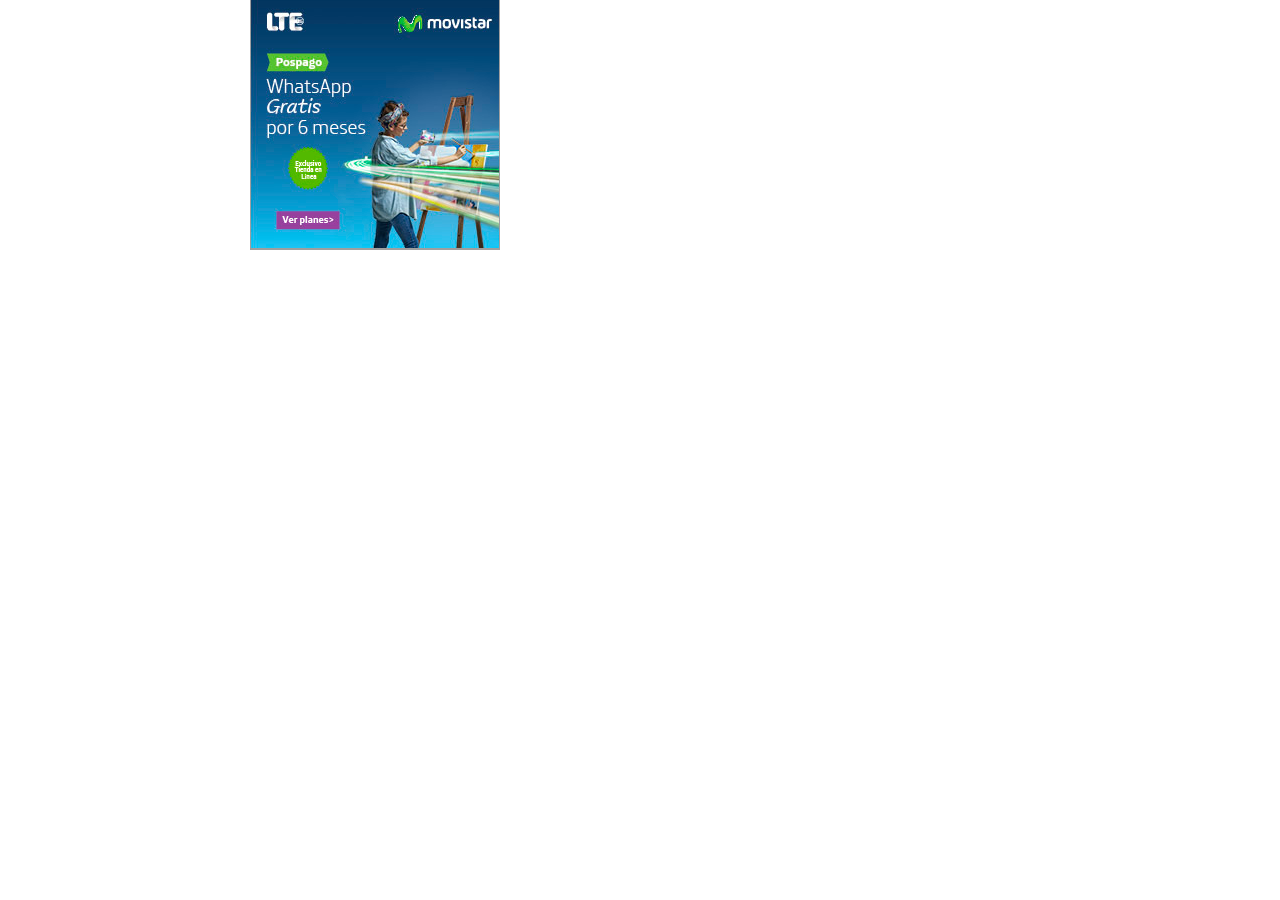
<file: img/Generador QR. Códigos QR_files/saved_resource(1).html>
<!DOCTYPE html>
<!-- saved from url=(0050)http://www.codigos-qr.com/generador-de-codigos-qr/ -->
<html><head><meta http-equiv="Content-Type" content="text/html; charset=UTF-8"></head><body marginwidth="0" marginheight="0"><iframe style="display:none" data-ad-client="ca-pub-3294907965637029" id="google_esf" name="google_esf" src="./zrt_lookup.html"></iframe><script src="./osd.js.descarga"></script><script>google_ad_client="ca-pub-3294907965637029";google_ad_height=250;google_ad_modifications={"plle":true,"eids":[],"loeids":[]};google_ad_slot="8937601189";google_ad_width=250;google_loader_used="sa";google_ad_format="";google_ad_unit_key="1437224242";google_ad_dom_fingerprint="1170839804";google_show_ads_impl=true;google_unique_id=1;google_async_iframe_id="aswift_0";google_start_time=1485134535834;google_pub_vars = "[base64]";google_bpp=44;google_async_rrc=0;google_iframe_start_time=new Date().getTime();</script><script src="./show_ads_impl.js.descarga"></script><iframe id="google_ads_frame1" name="google_ads_frame1" width="250" height="250" frameborder="0" src="./ads.html" marginwidth="0" marginheight="0" vspace="0" hspace="0" allowtransparency="true" scrolling="no" allowfullscreen="true"></iframe><iframe id="google_osd_static_frame_9321641502756" name="google_osd_static_frame" style="display: none; width: 0px; height: 0px;" src="./saved_resource(2).html"></iframe></body></html>
</file>
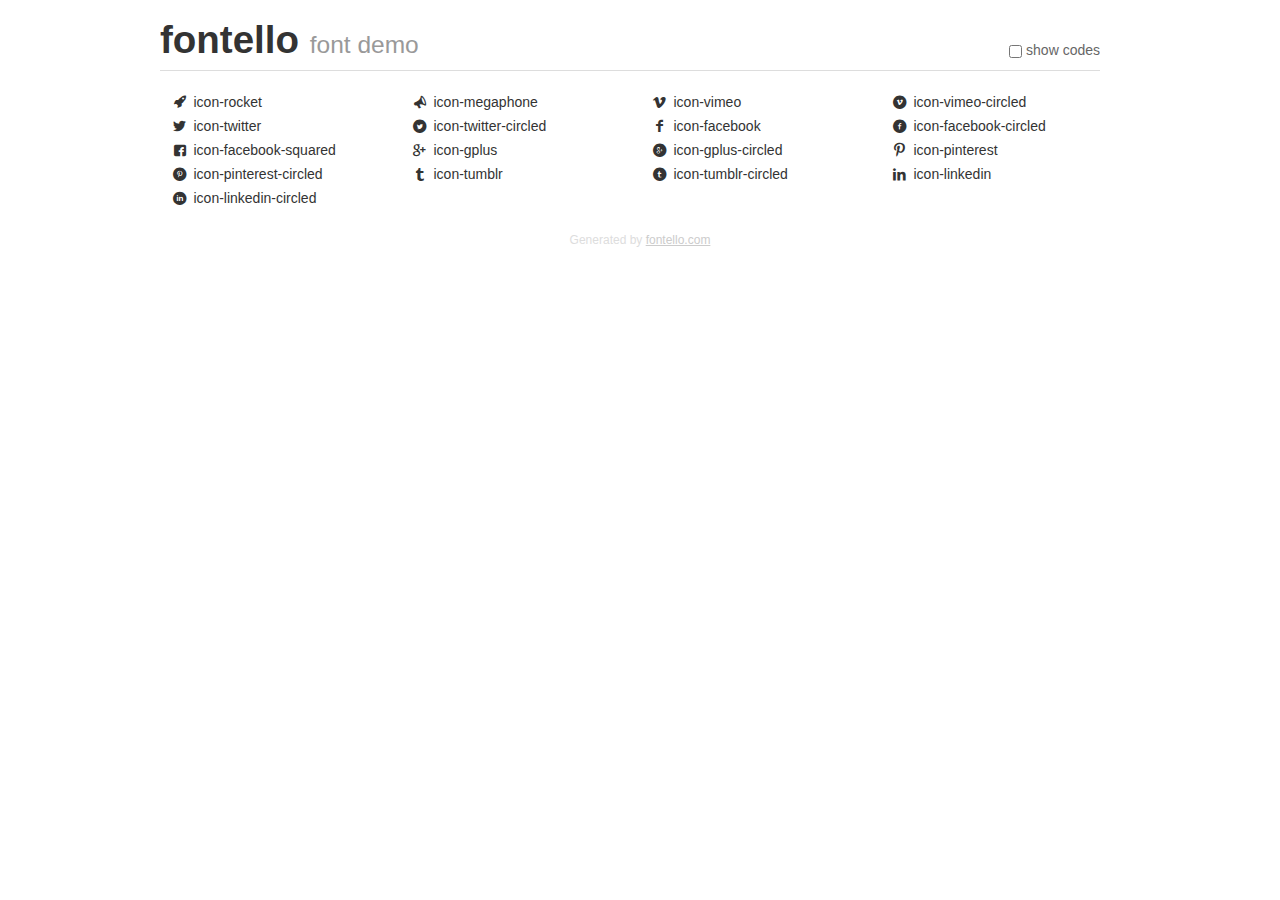
<file: fonts/fontello-892a92ce/fontello-892a92ce/demo.html>
<!DOCTYPE html>
<html>
  <head><!--[if lt IE 9]><script language="javascript" type="text/javascript" src="//html5shim.googlecode.com/svn/trunk/html5.js"></script><![endif]-->
    <meta charset="UTF-8"><style>/*
 * Bootstrap v2.2.1
 *
 * Copyright 2012 Twitter, Inc
 * Licensed under the Apache License v2.0
 * http://www.apache.org/licenses/LICENSE-2.0
 *
 * Designed and built with all the love in the world @twitter by @mdo and @fat.
 */
.clearfix {
  *zoom: 1;
}
.clearfix:before,
.clearfix:after {
  display: table;
  content: "";
  line-height: 0;
}
.clearfix:after {
  clear: both;
}
html {
  font-size: 100%;
  -webkit-text-size-adjust: 100%;
  -ms-text-size-adjust: 100%;
}
a:focus {
  outline: thin dotted #333;
  outline: 5px auto -webkit-focus-ring-color;
  outline-offset: -2px;
}
a:hover,
a:active {
  outline: 0;
}
button,
input,
select,
textarea {
  margin: 0;
  font-size: 100%;
  vertical-align: middle;
}
button,
input {
  *overflow: visible;
  line-height: normal;
}
button::-moz-focus-inner,
input::-moz-focus-inner {
  padding: 0;
  border: 0;
}
body {
  margin: 0;
  font-family: "Helvetica Neue", Helvetica, Arial, sans-serif;
  font-size: 14px;
  line-height: 20px;
  color: #333;
  background-color: #fff;
}
a {
  color: #08c;
  text-decoration: none;
}
a:hover {
  color: #005580;
  text-decoration: underline;
}
.row {
  margin-left: -20px;
  *zoom: 1;
}
.row:before,
.row:after {
  display: table;
  content: "";
  line-height: 0;
}
.row:after {
  clear: both;
}
[class*="span"] {
  float: left;
  min-height: 1px;
  margin-left: 20px;
}
.container,
.navbar-static-top .container,
.navbar-fixed-top .container,
.navbar-fixed-bottom .container {
  width: 940px;
}
.span12 {
  width: 940px;
}
.span11 {
  width: 860px;
}
.span10 {
  width: 780px;
}
.span9 {
  width: 700px;
}
.span8 {
  width: 620px;
}
.span7 {
  width: 540px;
}
.span6 {
  width: 460px;
}
.span5 {
  width: 380px;
}
.span4 {
  width: 300px;
}
.span3 {
  width: 220px;
}
.span2 {
  width: 140px;
}
.span1 {
  width: 60px;
}
[class*="span"].pull-right,
.row-fluid [class*="span"].pull-right {
  float: right;
}
.container {
  margin-right: auto;
  margin-left: auto;
  *zoom: 1;
}
.container:before,
.container:after {
  display: table;
  content: "";
  line-height: 0;
}
.container:after {
  clear: both;
}
p {
  margin: 0 0 10px;
}
.lead {
  margin-bottom: 20px;
  font-size: 21px;
  font-weight: 200;
  line-height: 30px;
}
small {
  font-size: 85%;
}
h1 {
  margin: 10px 0;
  font-family: inherit;
  font-weight: bold;
  line-height: 20px;
  color: inherit;
  text-rendering: optimizelegibility;
}
h1 small {
  font-weight: normal;
  line-height: 1;
  color: #999;
}
h1 {
  line-height: 40px;
}
h1 {
  font-size: 38.5px;
}
h1 small {
  font-size: 24.5px;
}
body {
  margin-top: 90px;
}
.header {
  position: fixed;
  top: 0;
  left: 50%;
  margin-left: -480px;
  background-color: #fff;
  border-bottom: 1px solid #ddd;
  padding-top: 10px;
  z-index: 10;
}
.footer {
  color: #ddd;
  font-size: 12px;
  text-align: center;
  margin-top: 20px;
}
.footer a {
  color: #ccc;
  text-decoration: underline;
}
.the-icons {
  font-size: 14px;
  line-height: 24px;
}
.switch {
  position: absolute;
  right: 0;
  bottom: 10px;
  color: #666;
}
.switch input {
  margin-right: 0.3em;
}
.codesOn .i-name {
  display: none;
}
.codesOn .i-code {
  display: inline;
}
.i-code {
  display: none;
}
@font-face {
      font-family: 'fontello';
      src: url('./font/fontello.eot?84762259');
      src: url('./font/fontello.eot?84762259#iefix') format('embedded-opentype'),
           url('./font/fontello.woff?84762259') format('woff'),
           url('./font/fontello.ttf?84762259') format('truetype'),
           url('./font/fontello.svg?84762259#fontello') format('svg');
      font-weight: normal;
      font-style: normal;
    }
     
     
    .demo-icon
    {
      font-family: "fontello";
      font-style: normal;
      font-weight: normal;
      speak: none;
     
      display: inline-block;
      text-decoration: inherit;
      width: 1em;
      margin-right: .2em;
      text-align: center;
      /* opacity: .8; */
     
      /* For safety - reset parent styles, that can break glyph codes*/
      font-variant: normal;
      text-transform: none;
     
      /* fix buttons height, for twitter bootstrap */
      line-height: 1em;
     
      /* Animation center compensation - margins should be symmetric */
      /* remove if not needed */
      margin-left: .2em;
     
      /* You can be more comfortable with increased icons size */
      /* font-size: 120%; */
     
      /* Font smoothing. That was taken from TWBS */
      -webkit-font-smoothing: antialiased;
      -moz-osx-font-smoothing: grayscale;
     
      /* Uncomment for 3D effect */
      /* text-shadow: 1px 1px 1px rgba(127, 127, 127, 0.3); */
    }
     </style>
    <link rel="stylesheet" href="css/animation.css"><!--[if IE 7]><link rel="stylesheet" href="css/fontello-ie7.css"><![endif]-->
    <script>
      function toggleCodes(on) {
        var obj = document.getElementById('icons');
      
        if (on) {
          obj.className += ' codesOn';
        } else {
          obj.className = obj.className.replace(' codesOn', '');
        }
      }
      
    </script>
  </head>
  <body>
    <div class="container header">
      <h1>
        fontello
         <small>font demo</small>
      </h1>
      <label class="switch">
        <input type="checkbox" onclick="toggleCodes(this.checked)">show codes
      </label>
    </div>
    <div id="icons" class="container">
      <div class="row">
        <div title="Code: 0xe800" class="the-icons span3"><i class="demo-icon icon-rocket">&#xe800;</i> <span class="i-name">icon-rocket</span><span class="i-code">0xe800</span></div>
        <div title="Code: 0xe801" class="the-icons span3"><i class="demo-icon icon-megaphone">&#xe801;</i> <span class="i-name">icon-megaphone</span><span class="i-code">0xe801</span></div>
        <div title="Code: 0xf306" class="the-icons span3"><i class="demo-icon icon-vimeo">&#xf306;</i> <span class="i-name">icon-vimeo</span><span class="i-code">0xf306</span></div>
        <div title="Code: 0xf307" class="the-icons span3"><i class="demo-icon icon-vimeo-circled">&#xf307;</i> <span class="i-name">icon-vimeo-circled</span><span class="i-code">0xf307</span></div>
      </div>
      <div class="row">
        <div title="Code: 0xf309" class="the-icons span3"><i class="demo-icon icon-twitter">&#xf309;</i> <span class="i-name">icon-twitter</span><span class="i-code">0xf309</span></div>
        <div title="Code: 0xf30a" class="the-icons span3"><i class="demo-icon icon-twitter-circled">&#xf30a;</i> <span class="i-name">icon-twitter-circled</span><span class="i-code">0xf30a</span></div>
        <div title="Code: 0xf30c" class="the-icons span3"><i class="demo-icon icon-facebook">&#xf30c;</i> <span class="i-name">icon-facebook</span><span class="i-code">0xf30c</span></div>
        <div title="Code: 0xf30d" class="the-icons span3"><i class="demo-icon icon-facebook-circled">&#xf30d;</i> <span class="i-name">icon-facebook-circled</span><span class="i-code">0xf30d</span></div>
      </div>
      <div class="row">
        <div title="Code: 0xf30e" class="the-icons span3"><i class="demo-icon icon-facebook-squared">&#xf30e;</i> <span class="i-name">icon-facebook-squared</span><span class="i-code">0xf30e</span></div>
        <div title="Code: 0xf30f" class="the-icons span3"><i class="demo-icon icon-gplus">&#xf30f;</i> <span class="i-name">icon-gplus</span><span class="i-code">0xf30f</span></div>
        <div title="Code: 0xf310" class="the-icons span3"><i class="demo-icon icon-gplus-circled">&#xf310;</i> <span class="i-name">icon-gplus-circled</span><span class="i-code">0xf310</span></div>
        <div title="Code: 0xf312" class="the-icons span3"><i class="demo-icon icon-pinterest">&#xf312;</i> <span class="i-name">icon-pinterest</span><span class="i-code">0xf312</span></div>
      </div>
      <div class="row">
        <div title="Code: 0xf313" class="the-icons span3"><i class="demo-icon icon-pinterest-circled">&#xf313;</i> <span class="i-name">icon-pinterest-circled</span><span class="i-code">0xf313</span></div>
        <div title="Code: 0xf315" class="the-icons span3"><i class="demo-icon icon-tumblr">&#xf315;</i> <span class="i-name">icon-tumblr</span><span class="i-code">0xf315</span></div>
        <div title="Code: 0xf316" class="the-icons span3"><i class="demo-icon icon-tumblr-circled">&#xf316;</i> <span class="i-name">icon-tumblr-circled</span><span class="i-code">0xf316</span></div>
        <div title="Code: 0xf318" class="the-icons span3"><i class="demo-icon icon-linkedin">&#xf318;</i> <span class="i-name">icon-linkedin</span><span class="i-code">0xf318</span></div>
      </div>
      <div class="row">
        <div title="Code: 0xf319" class="the-icons span3"><i class="demo-icon icon-linkedin-circled">&#xf319;</i> <span class="i-name">icon-linkedin-circled</span><span class="i-code">0xf319</span></div>
      </div>
    </div>
    <div class="container footer">Generated by <a href="http://fontello.com">fontello.com</a></div>
  </body>
</html>
</file>
<file: fonts/fontello-892a92ce/fontello-892a92ce/css/fontello-ie7.css>
[class^="icon-"], [class*=" icon-"] {
  font-family: 'fontello';
  font-style: normal;
  font-weight: normal;
 
  /* fix buttons height */
  line-height: 1em;
 
  /* you can be more comfortable with increased icons size */
  /* font-size: 120%; */
}
 
.icon-rocket { *zoom: expression( this.runtimeStyle['zoom'] = '1', this.innerHTML = '&#xe800;&nbsp;'); }
.icon-megaphone { *zoom: expression( this.runtimeStyle['zoom'] = '1', this.innerHTML = '&#xe801;&nbsp;'); }
.icon-vimeo { *zoom: expression( this.runtimeStyle['zoom'] = '1', this.innerHTML = '&#xf306;&nbsp;'); }
.icon-vimeo-circled { *zoom: expression( this.runtimeStyle['zoom'] = '1', this.innerHTML = '&#xf307;&nbsp;'); }
.icon-twitter { *zoom: expression( this.runtimeStyle['zoom'] = '1', this.innerHTML = '&#xf309;&nbsp;'); }
.icon-twitter-circled { *zoom: expression( this.runtimeStyle['zoom'] = '1', this.innerHTML = '&#xf30a;&nbsp;'); }
.icon-facebook { *zoom: expression( this.runtimeStyle['zoom'] = '1', this.innerHTML = '&#xf30c;&nbsp;'); }
.icon-facebook-circled { *zoom: expression( this.runtimeStyle['zoom'] = '1', this.innerHTML = '&#xf30d;&nbsp;'); }
.icon-facebook-squared { *zoom: expression( this.runtimeStyle['zoom'] = '1', this.innerHTML = '&#xf30e;&nbsp;'); }
.icon-gplus { *zoom: expression( this.runtimeStyle['zoom'] = '1', this.innerHTML = '&#xf30f;&nbsp;'); }
.icon-gplus-circled { *zoom: expression( this.runtimeStyle['zoom'] = '1', this.innerHTML = '&#xf310;&nbsp;'); }
.icon-pinterest { *zoom: expression( this.runtimeStyle['zoom'] = '1', this.innerHTML = '&#xf312;&nbsp;'); }
.icon-pinterest-circled { *zoom: expression( this.runtimeStyle['zoom'] = '1', this.innerHTML = '&#xf313;&nbsp;'); }
.icon-tumblr { *zoom: expression( this.runtimeStyle['zoom'] = '1', this.innerHTML = '&#xf315;&nbsp;'); }
.icon-tumblr-circled { *zoom: expression( this.runtimeStyle['zoom'] = '1', this.innerHTML = '&#xf316;&nbsp;'); }
.icon-linkedin { *zoom: expression( this.runtimeStyle['zoom'] = '1', this.innerHTML = '&#xf318;&nbsp;'); }
.icon-linkedin-circled { *zoom: expression( this.runtimeStyle['zoom'] = '1', this.innerHTML = '&#xf319;&nbsp;'); }
</file>
<file: fonts/fontello-892a92ce/fontello-892a92ce/css/animation.css>
/*
   Animation example, for spinners
*/
.animate-spin {
  -moz-animation: spin 2s infinite linear;
  -o-animation: spin 2s infinite linear;
  -webkit-animation: spin 2s infinite linear;
  animation: spin 2s infinite linear;
  display: inline-block;
}
@-moz-keyframes spin {
  0% {
    -moz-transform: rotate(0deg);
    -o-transform: rotate(0deg);
    -webkit-transform: rotate(0deg);
    transform: rotate(0deg);
  }

  100% {
    -moz-transform: rotate(359deg);
    -o-transform: rotate(359deg);
    -webkit-transform: rotate(359deg);
    transform: rotate(359deg);
  }
}
@-webkit-keyframes spin {
  0% {
    -moz-transform: rotate(0deg);
    -o-transform: rotate(0deg);
    -webkit-transform: rotate(0deg);
    transform: rotate(0deg);
  }

  100% {
    -moz-transform: rotate(359deg);
    -o-transform: rotate(359deg);
    -webkit-transform: rotate(359deg);
    transform: rotate(359deg);
  }
}
@-o-keyframes spin {
  0% {
    -moz-transform: rotate(0deg);
    -o-transform: rotate(0deg);
    -webkit-transform: rotate(0deg);
    transform: rotate(0deg);
  }

  100% {
    -moz-transform: rotate(359deg);
    -o-transform: rotate(359deg);
    -webkit-transform: rotate(359deg);
    transform: rotate(359deg);
  }
}
@-ms-keyframes spin {
  0% {
    -moz-transform: rotate(0deg);
    -o-transform: rotate(0deg);
    -webkit-transform: rotate(0deg);
    transform: rotate(0deg);
  }

  100% {
    -moz-transform: rotate(359deg);
    -o-transform: rotate(359deg);
    -webkit-transform: rotate(359deg);
    transform: rotate(359deg);
  }
}
@keyframes spin {
  0% {
    -moz-transform: rotate(0deg);
    -o-transform: rotate(0deg);
    -webkit-transform: rotate(0deg);
    transform: rotate(0deg);
  }

  100% {
    -moz-transform: rotate(359deg);
    -o-transform: rotate(359deg);
    -webkit-transform: rotate(359deg);
    transform: rotate(359deg);
  }
}
</file>
